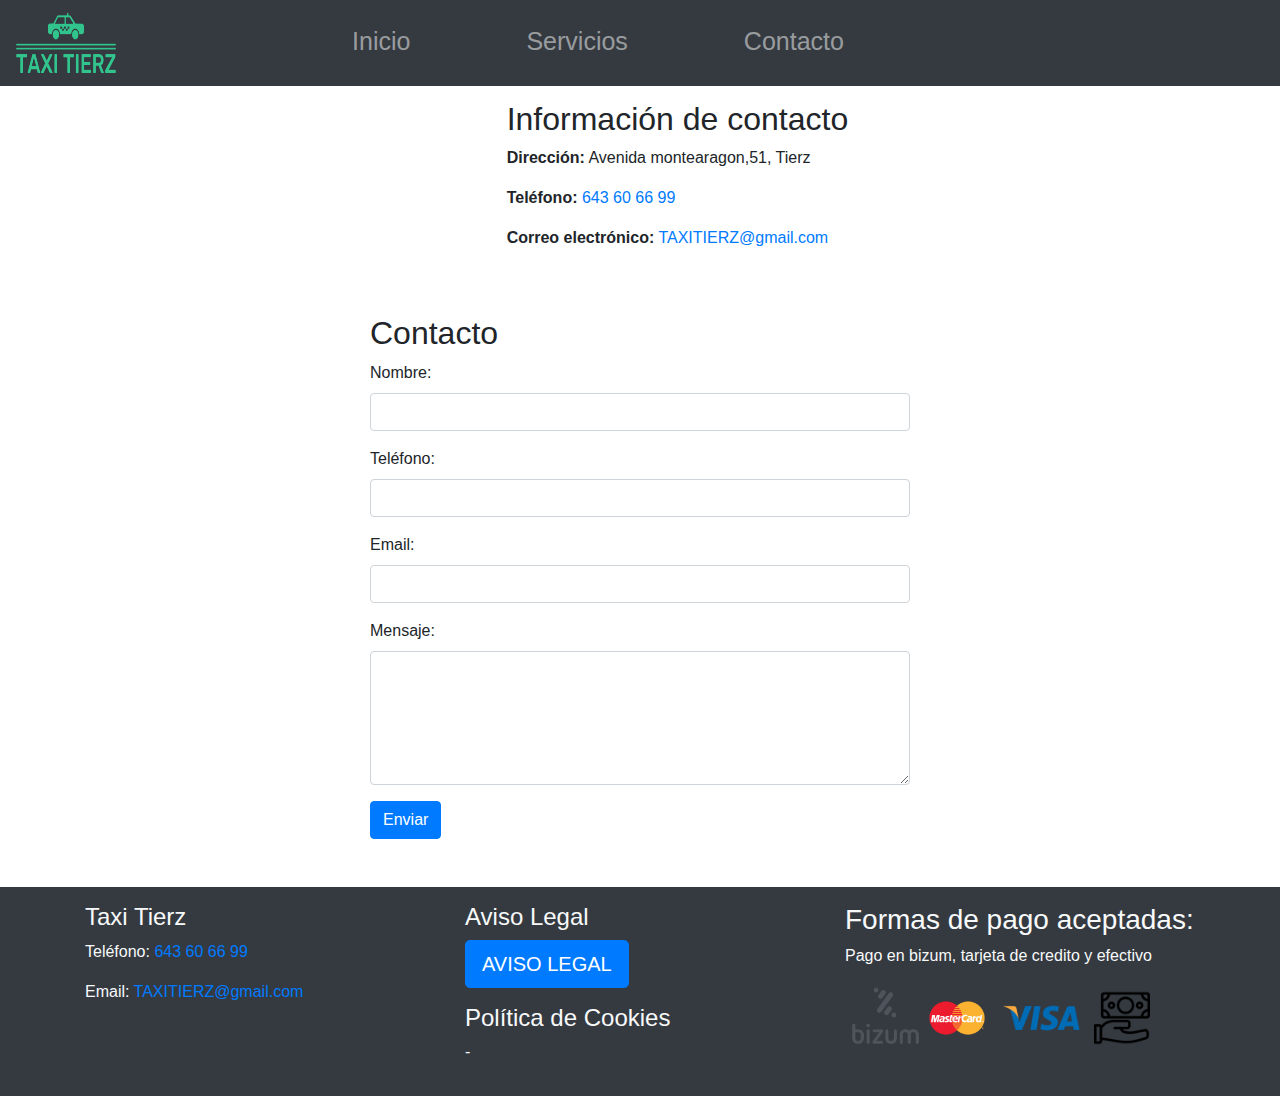
<file: contacto.html>
<!DOCTYPE html>
<html lang="en">
<head>
    <meta charset="UTF-8">
    <meta http-equiv="X-UA-Compatible" content="IE=edge">
    <meta name="viewport" content="width=device-width, initial-scale=1.0">
    <title>Blog</title>
    <link rel="stylesheet" href="https://maxcdn.bootstrapcdn.com/bootstrap/4.5.2/css/bootstrap.min.css">
    <script src="https://ajax.googleapis.com/ajax/libs/jquery/3.2.1/jquery.min.js"></script>
    <script src="https://cdnjs.cloudflare.com/ajax/libs/popper.js/1.12.9/umd/popper.min.js"></script>
    <script src="https://maxcdn.bootstrapcdn.com/bootstrap/4.0.0/js/bootstrap.min.js"></script>
    <link rel="stylesheet" href="index.css">
</head>
<body>
    <nav class="navbar navbar-expand-md bg-dark navbar-dark fixed-top">
        <a class="navbar-brand" href="index.html">
            <img src="img/taxi-tierz-low-resolution-logo-color-on-transparent-background.png" width="100" height="60">
        </a>
    <button class="navbar-toggler" type="button" data-toggle="collapse" data-target="#collapsibleNavbar">
        <span class="navbar-toggler-icon"></span>
    </button>
    <div class="collapse navbar-collapse" id="collapsibleNavbar">
        <ul class="navbar-nav ml-auto w-100 justify-content-center text-center">
            <li class="nav-item">
                <a class="nav-link" href="/index.html">Inicio</a>
            </li>
            <li class="nav-item">
                <a class="nav-link" href="/servicios.html">Servicios</a>
            </li>
            <!--
            <li class="nav-item">
                <a class="nav-link" href="/blog.html">Blog</a>
            </li>
            -->
            <li class="nav-item">
                <a class="nav-link" href="/contacto.html">Contacto</a>
            </li>
        </ul>
    </div>
    </nav>
            <!-- Sección informacion contacto -->
        <div class="container col-md-4" style="margin-top: 100px;">
          <div class="row">
            <div style="margin-left: 80px;">
              <h2>Información de contacto</h2>
              <p><strong>Dirección:</strong> Avenida montearagon,51, Tierz</p>
              <p><strong>Teléfono: </strong><a href="tel:643 60 66 99">643 60 66 99</a></p>
              <p><strong>Correo electrónico:</strong> <a href="mailto:taxitierz@gmail.com">TAXITIERZ@gmail.com</a></p>
            </div>
            <!--
            <div class="col-md-6">
                <div class="container-fluid">
                    <div class="map-responsive">
                        <iframe src="https://www.google.com/maps/embed?pb=!1m18!1m12!1m3!1d2978.0483838983237!2d-0.8562558842961381!3d41.71947477923519!2m3!1f0!2f0!3f0!3m2!1i1024!2i768!4f13.1!3m3!1m2!1s0xd5913b62095b4af%3A0x754549a15d03d2be!2sVelox%20Log%C3%ADstica%202006!5e0!3m2!1ses!2ses!4v1679673218644!5m2!1ses!2ses" style="border:0;" allowfullscreen="" loading="lazy" referrerpolicy="no-referrer-when-downgrade"></iframe>
                    </div>
                </div>
            </div>
            -->
          </div>
        </div>

        <!-- Sección de footer -->
        <div class="container mt-5">
          <div class="row">
            <div class="col-md-6 mx-auto">
              <h2>Contacto</h2>
              <form action="https://formspree.io/taxitierz@gmail.com" method="POST">
                <div class="form-group">
                  <label for="nombre">Nombre:</label>
                  <input type="text" class="form-control" id="nombre" name="nombre" required>
                </div>
                <div class="form-group">
                  <label for="phone">Teléfono:</label>
                  <input type="tel" class="form-control" id="phone" name="phone" required>
                </div>
                <div class="form-group">
                  <label for="email">Email:</label>
                  <input type="email" class="form-control" id="email" name="email" required>
                </div>
                <div class="form-group">
                  <label for="mensaje">Mensaje:</label>
                  <textarea class="form-control" id="mensaje" name="mensaje" rows="5" required></textarea>
                </div>
                <input type="hidden" name="_next" value="https://www.misitio.com/gracias.html">
                <button type="submit" class="btn btn-primary">Enviar</button>
              </form>
            </div>
          </div>
        </div>
</body>
<footer class="bg-dark text-light py-3 mt-5">
  <div class="container">
    <div class="row">
      <div class="col-md-4">
        <h4>Taxi Tierz</h4>
        <p>Teléfono: <a href="tel:643 60 66 99">643 60 66 99</a></p>
        <p>Email: <a href="mailto:taxitierz@gmail.com">TAXITIERZ@gmail.com</a></p>
      </div>
      <div class="col-md-4">
        <h4>Aviso Legal</h4>
        <p><a href="/AvisoLegaTAXITIERZ.pdf" class="btn btn-primary btn-lg d-none d-md-inline-block">AVISO LEGAL</a></p>
        <h4>Política de Cookies</h4>
        <p>-</p>
      </div>
      <div class="col-md-4">
        <div>
          <h3>Formas de pago aceptadas:</h3>
          <p>Pago en bizum, tarjeta de credito y efectivo<img class="payment-icon" src="img/logo-bizum-v2.png" alt="Pago en Bizum" style="height: 5em;"><img class="payment-icon" src="img/mastercardlogo.png" alt="Tarjeta de crédito" style="height: 4em;"><img class="payment-icon" src="img/visalogo.png" alt="Tarjeta de crédito" style="height: 3em;"><img class="payment-icon" src="img/efectivologo.png" alt="Efectivo"></p>
        </div>
      </div>
    </div>
  </div>
</footer>
</html>
</file>
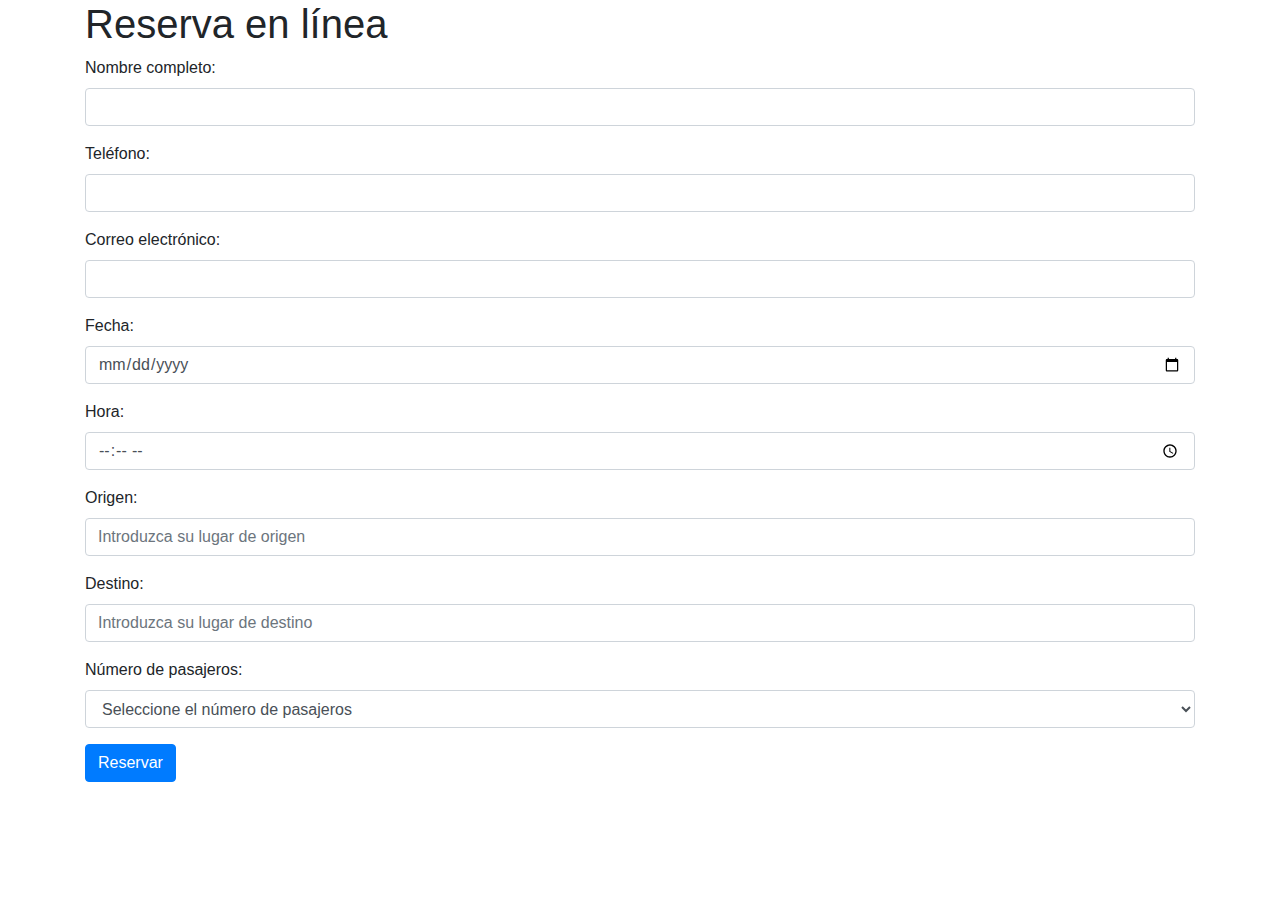
<file: reservas.html>
<!DOCTYPE html>
<html lang="es">
  <head>
    <meta charset="utf-8">
    <meta name="viewport" content="width=device-width, initial-scale=1, shrink-to-fit=no">
    <title>Taxi Privado - Reserva en línea</title>
    <link rel="stylesheet" href="https://stackpath.bootstrapcdn.com/bootstrap/4.3.1/css/bootstrap.min.css" integrity="sha384-ggOyR0iXCbMQv3Xipma34MD+dH/1fQ784/j6cY/iJTQUOhcWr7x9JvoRxT2MZw1T" crossorigin="anonymous">
  </head>
  <body>
    <div class="container">
      <div class="row">
        <div class="col-md-12">
          <h1>Reserva en línea</h1>
          <form action="procesar_reserva.php" method="post">
            <div class="form-group">
              <label for="nombre">Nombre completo:</label>
              <input type="text" class="form-control" id="nombre" name="nombre" required>
            </div>
            <div class="form-group">
              <label for="telefono">Teléfono:</label>
              <input type="tel" class="form-control" id="telefono" name="telefono" required>
            </div>
            <div class="form-group">
              <label for="email">Correo electrónico:</label>
              <input type="email" class="form-control" id="email" name="email" required>
            </div>
            <div class="form-group">
              <label for="fecha">Fecha:</label>
              <input type="date" class="form-control" id="fecha" name="fecha" required>
            </div>
            <div class="form-group">
              <label for="hora">Hora:</label>
              <input type="time" class="form-control" id="hora" name="hora" required>
            </div>
            <div class="form-group">
              <label for="origen">Origen:</label>
              <input type="text" id="origen" name="origen" class="form-control" placeholder="Introduzca su lugar de origen" required>
            </div>
            <div class="form-group">
              <label for="destino">Destino:</label>
              <input type="text" id="destino" name="destino" class="form-control" placeholder="Introduzca su lugar de destino" required>
            </div>
            <div class="form-group">
              <label for="pasajeros">Número de pasajeros:</label>
              <select class="form-control" id="pasajeros" name="pasajeros" required>
                <option value="">Seleccione el número de pasajeros</option>
                <option value="1">1</option>
                <option value="2">2</option>
                <option value="3">3</option>
                <option value="4">4</option>
                <option value="5">5</option>
              </select>
            </div>
            <button type="submit" class="btn btn-primary">Reservar</button>
          </form>
        </div>
      </div>
    </div>
</file>
<file: index.css>
.map-responsive{
    overflow:hidden;
    padding-bottom:50%;
    position:relative;
    height:0;
}
.map-responsive iframe{
    left:0;
    top:0;
    height:100%;
    width:100%;
    position:absolute;
}

.navbar-nav {
    margin-right: 100px;
}

.navbar-nav li a {
    font-size: 25px;
    margin-right: 100px;
    padding-bottom: 10px;
    text-decoration: none;
    color: #fff;
    transition: all 0.3s ease;
}
.navbar-nav li a:hover {
    color: #fff;
    font-size: 29px;
    border-bottom: 3px solid #fff;
}

.payment-icon {
    display: inline-block;
    height: 3.5em;
    vertical-align: middle;
    margin-top: 10px;
  }

.carousel {
  height: 500px; /* Ajusta la altura según tus necesidades */
}

@media (max-width: 576px) {
    .navbar-nav {
      display: flex;
      flex-direction: column;
      align-items: center;
    }
    .navbar-nav li {
      margin-bottom: 10px;
      margin-left: 75px;
    }
  }
</file>
